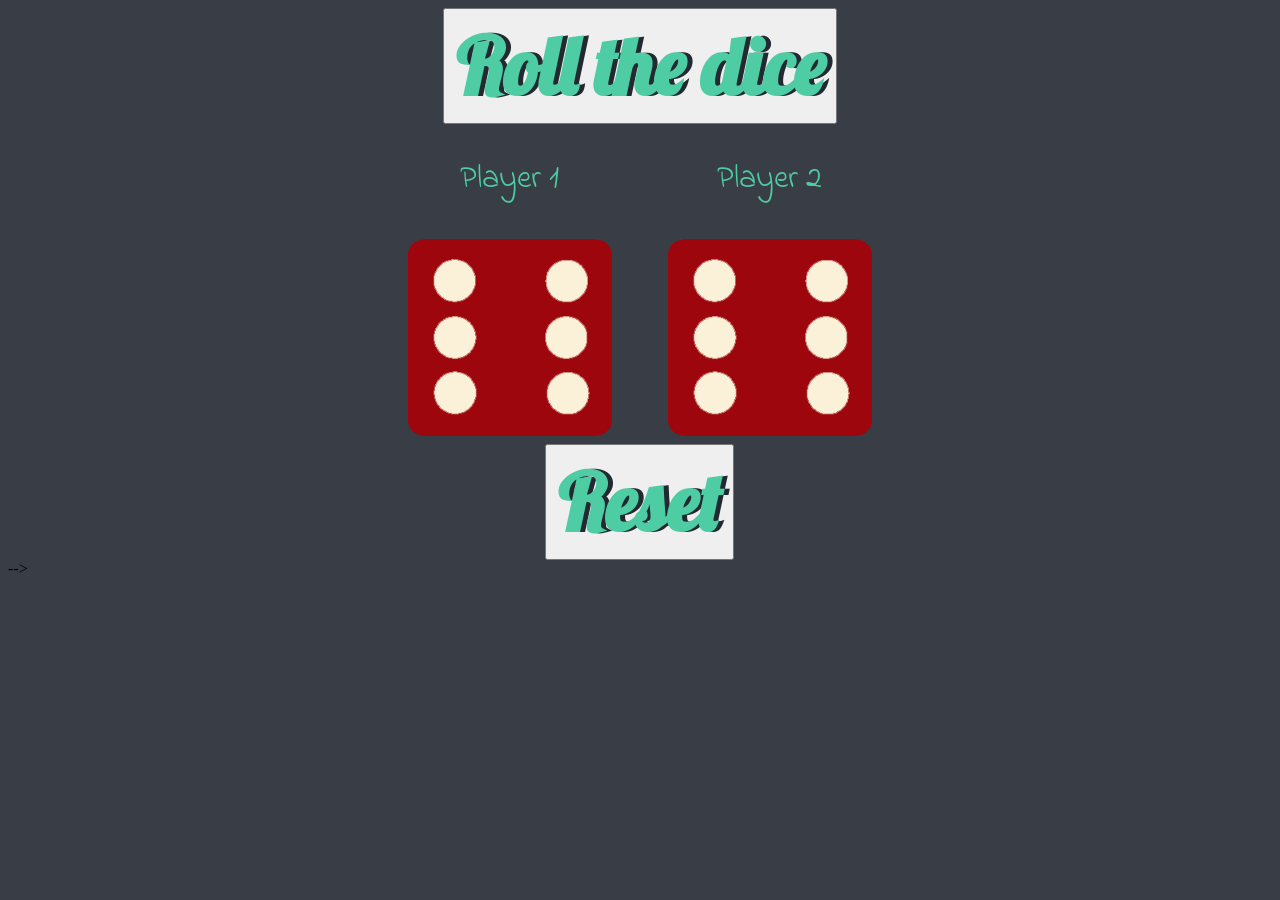
<file: index.html>
<!DOCTYPE html>
<html lang="en" dir="ltr">
  <head>
    <meta charset="utf-8">
    <title>Dicee</title>
    <link rel="stylesheet" href="styles.css">
    <link href="https://fonts.googleapis.com/css?family=Indie+Flower|Lobster" rel="stylesheet">
  </head>
  <body>
    <div class="container">
      <div class="">
            <button type="button" name="button"  ><h1>Roll the dice</h1></button>
      </div>


      <div class="dice">
        <p>Player 1</p>
        <img class="img1" src="images/dice6.png">
      </div>

      <div class="dice">
        <p>Player 2</p>
        <img class="img2" src="images/dice6.png">
      </div>
      <div class="">
        <button type="button" name="button" class="reset"><h1>Reset</h1></button>
      </div>
    </div>
    <script src="https://code.jquery.com/jquery-3.4.1.slim.min.js" integrity="sha384-J6qa4849blE2+poT4WnyKhv5vZF5SrPo0iEjwBvKU7imGFAV0wwj1yYfoRSJoZ+n" crossorigin="anonymous"></script>
    <script src="https://cdn.jsdelivr.net/npm/popper.js@1.16.0/dist/umd/popper.min.js" integrity="sha384-Q6E9RHvbIyZFJoft+2mJbHaEWldlvI9IOYy5n3zV9zzTtmI3UksdQRVvoxMfooAo" crossorigin="anonymous"></script>
    <script src="https://stackpath.bootstrapcdn.com/bootstrap/4.4.1/js/bootstrap.min.js" integrity="sha384-wfSDF2E50Y2D1uUdj0O3uMBJnjuUD4Ih7YwaYd1iqfktj0Uod8GCExl3Og8ifwB6" crossorigin="anonymous"></script>
<script src="index.js" charset="utf-8"></script> -->
  </body>

  <footer>
  </footer>
</html>
</file>
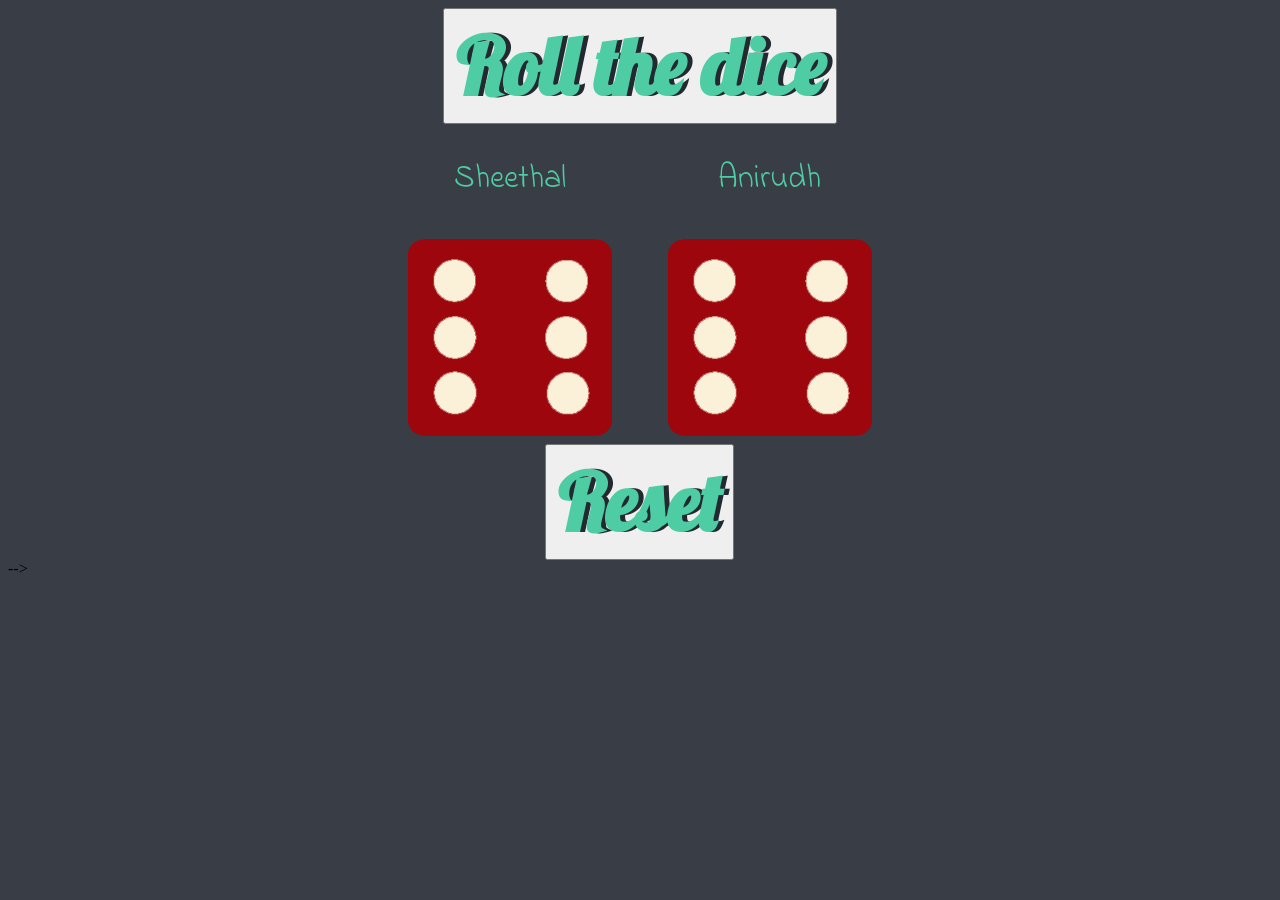
<file: dicee.html>
<!DOCTYPE html>
<html lang="en" dir="ltr">
  <head>
    <meta charset="utf-8">
    <title>Dicee</title>
    <link rel="stylesheet" href="styles.css">
    <link href="https://fonts.googleapis.com/css?family=Indie+Flower|Lobster" rel="stylesheet">
  </head>
  <body>
    <div class="container">
      <div class="">
            <button type="button" name="button"  ><h1>Roll the dice</h1></button>
      </div>


      <div class="dice">
        <p>Sheethal</p>
        <img class="img1" src="images/dice6.png">
      </div>

      <div class="dice">
        <p>Anirudh</p>
        <img class="img2" src="images/dice6.png">
      </div>
      <div class="">
        <button type="button" name="button" class="reset"><h1>Reset</h1></button>
      </div>
    </div>
    <script src="https://code.jquery.com/jquery-3.4.1.slim.min.js" integrity="sha384-J6qa4849blE2+poT4WnyKhv5vZF5SrPo0iEjwBvKU7imGFAV0wwj1yYfoRSJoZ+n" crossorigin="anonymous"></script>
    <script src="https://cdn.jsdelivr.net/npm/popper.js@1.16.0/dist/umd/popper.min.js" integrity="sha384-Q6E9RHvbIyZFJoft+2mJbHaEWldlvI9IOYy5n3zV9zzTtmI3UksdQRVvoxMfooAo" crossorigin="anonymous"></script>
    <script src="https://stackpath.bootstrapcdn.com/bootstrap/4.4.1/js/bootstrap.min.js" integrity="sha384-wfSDF2E50Y2D1uUdj0O3uMBJnjuUD4Ih7YwaYd1iqfktj0Uod8GCExl3Og8ifwB6" crossorigin="anonymous"></script>
<script src="index.js" charset="utf-8"></script> -->
  </body>

  <footer>
  </footer>
</html>
</file>
<file: styles.css>
.container {
  width: 70%;
  margin: auto;
  text-align: center;
}

.dice {
  text-align: center;
  display: inline-block;

}

body {
  background-color: #393E46;
}

h1 {
  margin: 5px;
  font-family: 'Lobster', cursive;
  text-shadow: 5px 0 #232931;
  font-size: 5rem;
  color: #4ECCA3;
}

p {
  font-size: 2rem;
  color: #4ECCA3;
  font-family: 'Indie Flower', cursive;
}

img {
  width: 80%;
}

footer {
  margin-top: 5%;
  color: #EEEEEE;
  text-align: center;
  font-family: 'Indie Flower', cursive;

}
</file>
